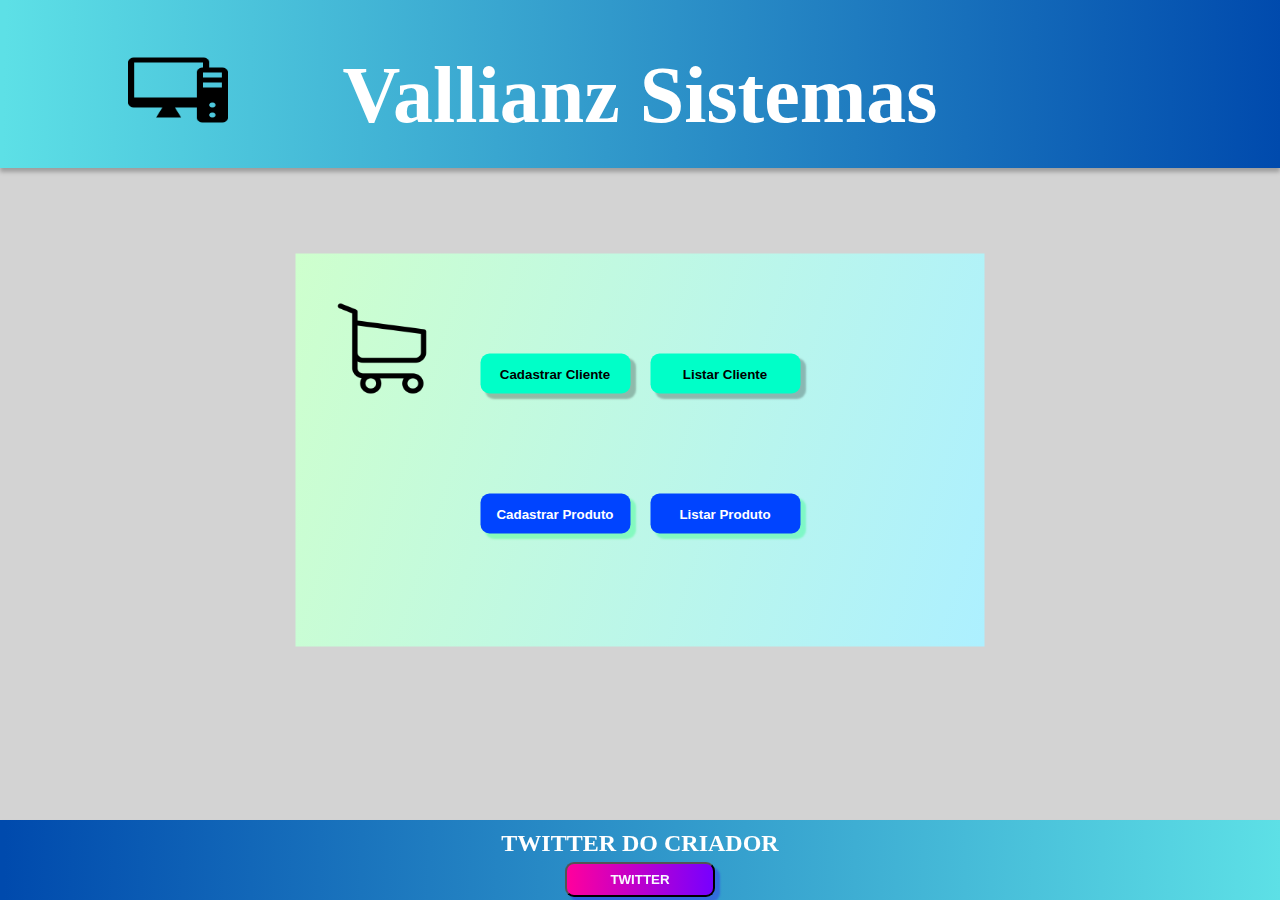
<file: index.html>
<!DOCTYPE html>
<html> 
<head> 
    <meta charset="utf-8"> 
    <link rel="stylesheet" href="style.css">
    <title>Vallianz</title> 
</head> 

<body> 
    <header>
        <img src="icon.png" alt="icone do site">
            <h1>Vallianz Sistemas</h1>
    </header>

<div class="pai">
    <img src="car.png" alt="carrinho">
    <div class="group">
        <a href="cadastroCliente.html"><button type="button" class="client">Cadastrar Cliente</button></a>
        <a href="listarCliente.php"><button type="button" class="client">Listar Cliente</button></a>
    </div>
    <div class="group">
        <a href="cadastroProduto.html"><button type="button" class="prod">Cadastrar Produto</button></a>
        <a href="listarProduto.php"><button type="button" class="prod">Listar Produto</button></a>
    </div>
</div>
    <footer>
        <h2>TWITTER DO CRIADOR</h2>
        <a href="https://twitter.com/gx_briel" target="_blank"><button type="button" class="tt">TWITTER</button></a>
    </footer>
</body> 
</html>
</file>
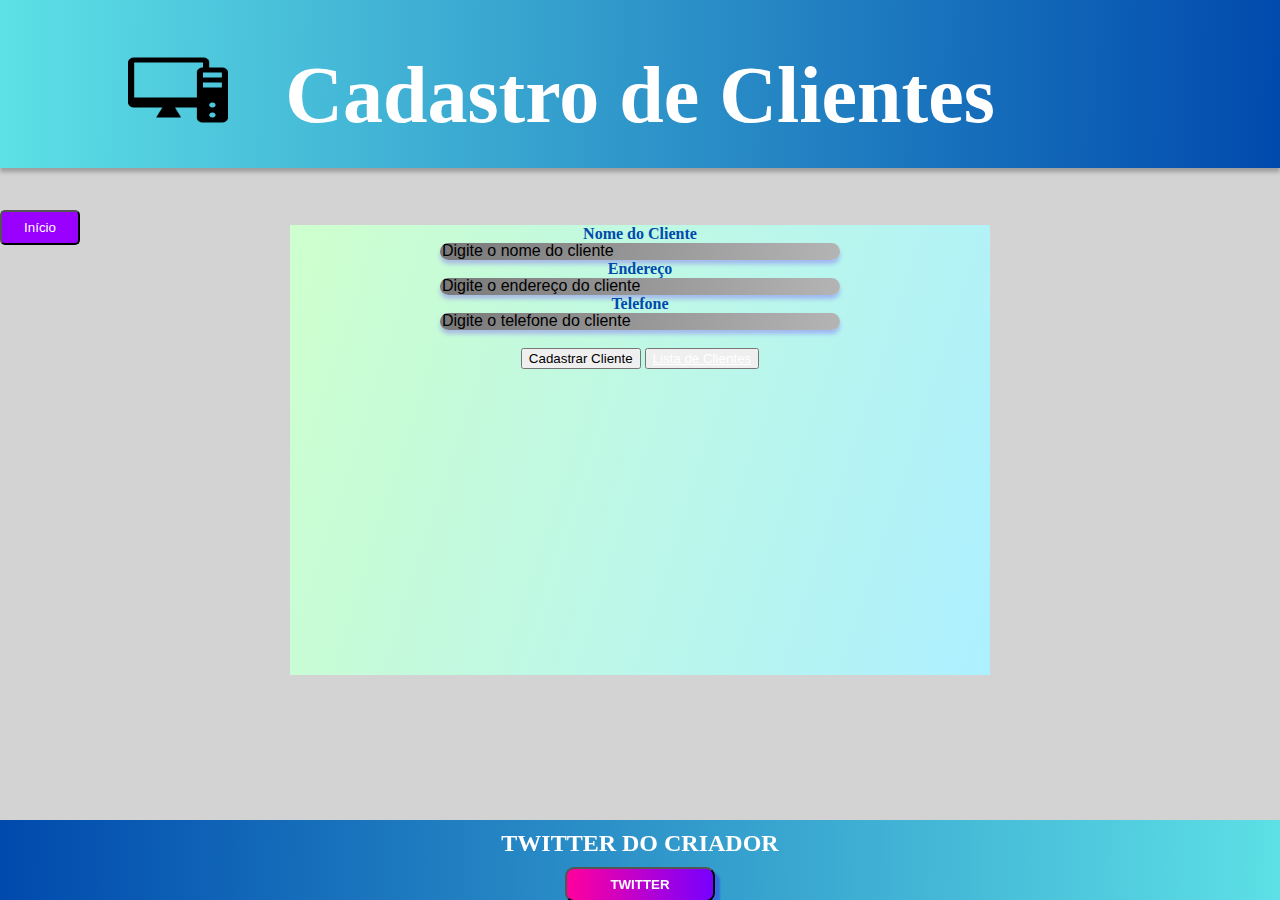
<file: cadastroCliente.html>
<html> 
<head> 
    <link rel="stylesheet" href="https://stackpath.bootstrapcdn.com/bootstrap/4.1.3/css/bootstrap.min.css" integrity="sha384-MCw98/SFnGE8fJT3GXwEOngsV7Zt27NXFoaoApmYm81iuXoPkFOJwJ8ERdknLPMO" crossorigin="anonymous">
    <link rel="stylesheet" href="cc.css">
    <meta charset="utf-8"> 
    <title>Cadastro</title>
</head> 
<body > 
    <header>
        <img src="icon.png" alt="icone do site">
            <h1>Cadastro de Clientes</h1>
        <a href="index.html"><button type="button" class="home">Início</button></a>
    </header>


    <div class="pai">
    <center>
    <form method="POST" action="insereCliente.php"> 
        <label>Nome do Cliente</label><br> 
        <input type="text" name="nome" placeholder="Digite o nome do cliente"> 
        <br> 
        <label>Endereço</label><br> 
        <input type="text" name="endereco" placeholder="Digite o endereço do cliente"> 
        <br> 
        <label>Telefone</label><br> 
        <input type="text" name="telefone" placeholder="Digite o telefone do cliente"> 
        <br><br> 
        <button type="submit" class="btn btn-success">Cadastrar Cliente</button>
        <button type="button" class="btn btn-info">
        <a href="listarCliente.php" style="color: white">Lista de Clientes</a></button> 
    </form> </center></div>
    <footer>
        <h2>TWITTER DO CRIADOR</h2>
        <a href="https://twitter.com/gx_briel" target="_blank"><button type="button" class="tt">TWITTER</button></a>
    </footer>
</body> 
</html>
</file>
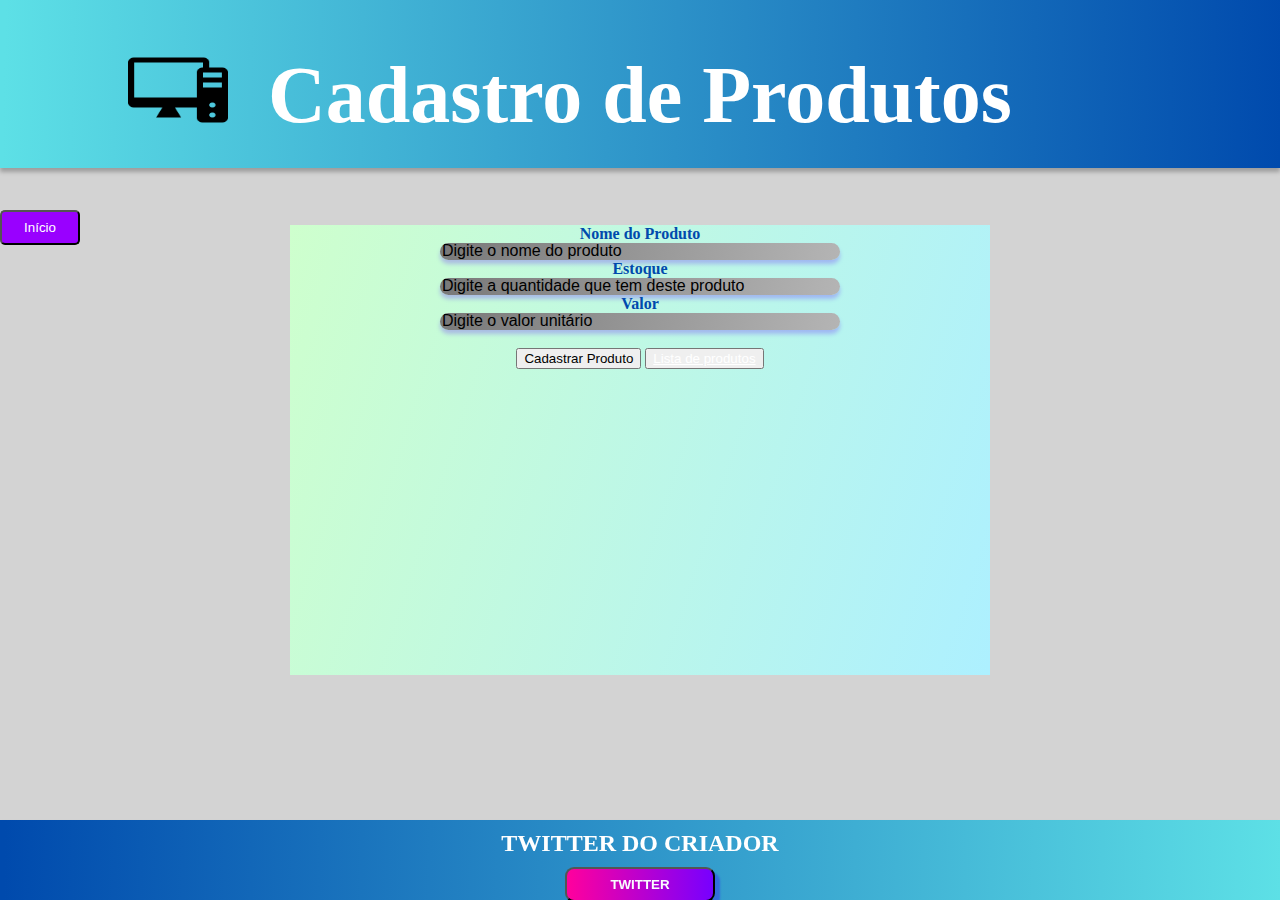
<file: cadastroProduto.html>
<html> 
<head> 
    <link rel="stylesheet" href="https://stackpath.bootstrapcdn.com/bootstrap/4.1.3/css/bootstrap.min.css" integrity="sha384-MCw98/SFnGE8fJT3GXwEOngsV7Zt27NXFoaoApmYm81iuXoPkFOJwJ8ERdknLPMO" crossorigin="anonymous">
    <link rel="stylesheet" href="cp.css">
    <meta charset="utf-8"> 
    <title>Cadastro de Produtos</title>
</head> 
<body> 
    <header>
        <img src="icon.png" alt="icone do site">
            <h1>Cadastro de Produtos</h1>
        <a href="index.html"><button type="button" class="home">Início</button></a>
    </header>
    <div class="pai">
    <center>
    <form method="POST" action="insereProduto.php">
        <label>Nome do Produto</label><br> 
        <input type="text" name="nome" placeholder="Digite o nome do produto"> 
        <br> 
        <label>Estoque</label><br> 
        <input type="text" name="estoque" placeholder="Digite a quantidade que tem deste produto"> 
        <br> 
        <label>Valor</label><br> 
        <input type="text" name="valor" placeholder="Digite o valor unitário"> 
        <br><br> 
        <button type="submit" class="btn btn-success">Cadastrar Produto</button> 
        <button type="button" class="btn btn-info"><a href="listarProduto.php" style="color: white">Lista de produtos</a></button>
    </form> </center>
    </div>
    <footer>
        <h2>TWITTER DO CRIADOR</h2>
        <a href="https://twitter.com/gx_briel" target="_blank"><button type="button" class="tt">TWITTER</button></a>
    </footer>
</body> 
</html>
</file>
<file: style.css>
body{
    margin-left: 0px;
    padding: 0px;
    background: #d3d3d3;
}
header{
    position: absolute;
    width: 100%;
    height: 168px;
    left: 0px;
    top: 0px;
    background: linear-gradient(90.94deg, #5DE0E6 0.39%, #004AAD 100%), linear-gradient(0deg, #090909, #090909), #F9FAFF;
    box-shadow: 0px 4px 4px rgba(0, 0, 0, 0.25);
}

img{
    position: absolute;
    width: 100px;
    height: 80px;
    left: 10%;
    top: 50px;
}
h1 {
    text-align: center;
    margin-top: 50px;
    color: white;
    font-family: 'PT Serif';
    font-style: normal;
    font-size: 80px;
}

.pai{
    position: absolute;
    top: 50%;
    left: 50%;
    transform: translate(-50%, -50%);
    background: linear-gradient(107.76deg, #CEFFCD 0%, #ADF0FF 99.63%);
    width: 689px;
    height: 393px;
}

.pai img{
    margin-left: -30px;
    width: 95px;
    height: 90px;

}
.client {
    background-color: rgb(0, 255, 200);
    border-radius: 9px;
    width: 150px;
    height: 40px;
    cursor: pointer;
    margin-right: 10px;
    margin-left: 10px;
    box-shadow: 5px 5px 2px rgba(0, 0, 0, 0.25); 
    font-weight: bolder;
    border: none;
}

.prod {
    background-color: rgb(0, 68, 255);
    border-radius: 9px;
    width: 150px;
    height: 40px;
    color: white;
    cursor: pointer;
    margin-right: 10px;
    margin-left: 10px;
    box-shadow: 5px 5px 2px rgba(0, 255, 98, 0.3); 
    font-weight: bolder;
    border: none;
}
.group {

    margin-top: 100px;
    display: flex;
    justify-content: center;
}

footer{
    position: fixed;
    width: 100%;
    height: 80px;
    bottom: 0;
    left: 0px;
    background: linear-gradient(90.94deg, #004AAD 0.39%, #5DE0E6 100%);
    box-shadow: 0px 4px 4px rgba(0, 0, 0, 0.25);
}

h2{
    color: white;
    justify-content: center;
    display: flex;
    margin-top: 10px;
    font-family: 'PT Serif';
    font-style: normal;
}

.tt{
    position: absolute;
    background: linear-gradient(90deg, #ff009d 0.50%, #7700ff 100%);
    border-radius: 9px;
    width: 150px;
    height: 35px;
    cursor: pointer;
    box-shadow: 5px 5px 2px rgba(47, 0, 255, 0.3); 
    font-weight: bolder;
    margin-top: -15px;
    position: absolute;
    left: 50%;
    transform: translate(-50%);
    color: #F9FAFF;
}
</file>
<file: cc.css>
body{
    margin-left: 0px;
    padding: 0px;
    background: #d3d3d3;
}
header{
    position: absolute;
    width: 100%;
    height: 168px;
    left: 0px;
    top: 0px;
    background: linear-gradient(90.94deg, #5DE0E6 0.39%, #004AAD 100%), linear-gradient(0deg, #090909, #090909), #F9FAFF;
    box-shadow: 0px 4px 4px rgba(0, 0, 0, 0.25);
}
footer{
    position: fixed;
    width: 100%;
    height: 80px;
    bottom: 0;
    left: 0px;
    background: linear-gradient(90.94deg, #004AAD 0.39%, #5DE0E6 100%);
    box-shadow: 0px 4px 4px rgba(0, 0, 0, 0.25);
}
.pai{
    position: absolute;
    top: 50%;
    left: 50%;
    transform: translate(-50%, -50%);
    background: linear-gradient(107.76deg, #CEFFCD 0%, #ADF0FF 99.63%);
    width: 700px;
    height: 450px;
}
label{
    margin-top: 40px;
    color: #004AAD;
    font-weight: bolder;
}
input{
    background: linear-gradient(102deg, #797979 0%, #b4b4b4 99.63%);
    width: 400px;
    border-radius: 10px;
    border: none;
    box-shadow: 0px 4px 4px rgba(89, 0, 255, 0.25);
}
::placeholder {
    color: #000000;
    font-size: 16px;
}
img{
    position: absolute;
    width: 100px;
    height: 80px;
    left: 10%;
    top: 50px;
}
h1 {
    text-align: center;
    margin-top: 50px;
    color: white;
    font-family: 'PT Serif';
    font-style: normal;
    font-size: 80px;
}
h2{
    color: white;
    justify-content: center;
    display: flex;
    margin-top: 10px;
    font-family: 'PT Serif';
    font-style: normal;
}

.tt {
    position: absolute;
    background: linear-gradient(90deg, #ff009d 0.50%, #7700ff 100%);
    border-radius: 9px;
    width: 150px;
    height: 35px;
    cursor: pointer;
    box-shadow: 5px 5px 2px rgba(47, 0, 255, 0.3); 
    font-weight: bolder;
    margin-top: -10px;
    position: absolute;
    left: 50%;
    transform: translate(-50%);
    color: #F9FAFF;
}
.home{
    background-color:#9900ff;
    color:#ffffff;
    cursor: pointer;
    border-radius: 5px;
    width: 80px;
    height: 35px;
    margin-top: 15px;
}
</file>
<file: cp.css>
body{
    margin-left: 0px;
    padding: 0px;
    background: #d3d3d3;
}
header{
    position: absolute;
    width: 100%;
    height: 168px;
    left: 0px;
    top: 0px;
    background: linear-gradient(90.94deg, #5DE0E6 0.39%, #004AAD 100%), linear-gradient(0deg, #090909, #090909), #F9FAFF;
    box-shadow: 0px 4px 4px rgba(0, 0, 0, 0.25);
}
footer{
    position: fixed;
    width: 100%;
    height: 80px;
    bottom: 0;
    left: 0px;
    background: linear-gradient(90.94deg, #004AAD 0.39%, #5DE0E6 100%);
    box-shadow: 0px 4px 4px rgba(0, 0, 0, 0.25);
}
.pai{
    position: absolute;
    top: 50%;
    left: 50%;
    transform: translate(-50%, -50%);
    background: linear-gradient(107.76deg, #CEFFCD 0%, #ADF0FF 99.63%);
    width: 700px;
    height: 450px;
}
label{

    margin-top:40px;
    color: #004AAD;
    font-weight: bolder;
}
input{
    background: linear-gradient(102deg, #797979 0%, #b4b4b4 99.63%);
    width: 400px;
    border-radius: 10px;
    border: none;
    box-shadow: 0px 4px 4px rgba(89, 0, 255, 0.25);
}
::placeholder {
    color: #000000;
    font-size: 16px;
}
img{
    position: absolute;
    width: 100px;
    height: 80px;
    left: 10%;
    top: 50px;
}
h1 {
    text-align: center;
    margin-top: 50px;
    color: white;
    font-family: 'PT Serif';
    font-style: normal;
    font-size: 80px;
}
h2{
    color: white;
    justify-content: center;
    display: flex;
    margin-top: 10px;
    font-family: 'PT Serif';
    font-style: normal;
}

.tt {
    position: absolute;
    background: linear-gradient(90deg, #ff009d 0.50%, #7700ff 100%);
    border-radius: 9px;
    width: 150px;
    height: 35px;
    cursor: pointer;
    box-shadow: 5px 5px 2px rgba(47, 0, 255, 0.3); 
    font-weight: bolder;
    margin-top: -10px;
    position: absolute;
    left: 50%;
    transform: translate(-50%);
    color: #F9FAFF;
}
.home{
    background-color:#9900ff;
    color:#ffffff;
    cursor: pointer;
    border-radius: 5px;
    width: 80px;
    height: 35px;
    margin-top: 15px;
}
</file>
